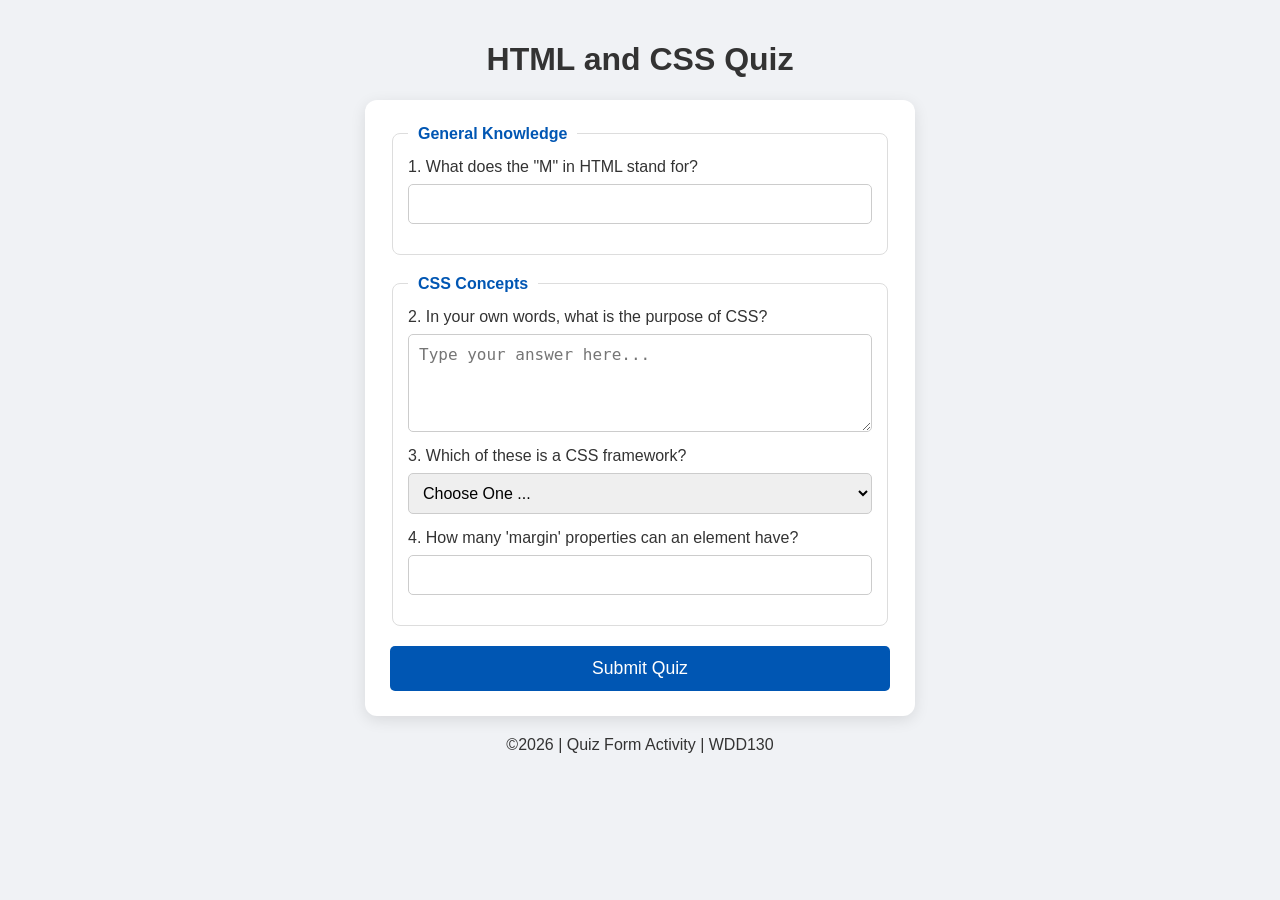
<file: week05/quiz.html>
<!DOCTYPE html>
<html lang="en">
<head>
    <meta charset="UTF-8">
    <meta name="viewport" content="width=device-width, initial-scale=1.0">
    <title>HTML/CSS Quiz | WDD130</title>
    <meta name="description" content="Quiz form for W05 Code-along Activity in WDD130.">
    <link rel="stylesheet" href="styles/quiz.css">
</head>
<body>
    <header>
        <h1>HTML and CSS Quiz</h1>
    </header>
    <main>
        <form>
            <fieldset>
                <legend>General Knowledge</legend>
                <div class="form-item">
                    <label for="q1">1. What does the "M" in HTML stand for?</label>
                    <input type="text" id="q1" name="q1" required>
                </div>
            </fieldset>

            <fieldset>
                <legend>CSS Concepts</legend>
                <div class="form-item">
                    <label for="q2">2. In your own words, what is the purpose of CSS?</label>
                    <textarea id="q2" name="q2" rows="4" placeholder="Type your answer here..." required></textarea>
                </div>

                <div class="form-item">
                    <label for="q3">3. Which of these is a CSS framework?</label>
                    <select id="q3" name="q3" required>
                        <option value="" selected disabled>Choose One ...</option>
                        <option value="bootstrap">Bootstrap</option>
                        <option value="python">Python</option>
                        <option value="sql">SQL</option>
                    </select>
                </div>

                <div class="form-item">
                    <label for="q4">4. How many 'margin' properties can an element have?</label>
                    <input type="number" id="q4" name="q4" required>
                </div>
            </fieldset>

            <button type="submit">Submit Quiz</button>
        </form>
    </main>
    <footer>
        <p>©2026 | Quiz Form Activity | WDD130</p>
    </footer>
</body>
</html>
</file>
<file: week05/styles/quiz.css>
/* Layout general */
body {
    font-family: 'Segoe UI', Tahoma, Geneva, Verdana, sans-serif;
    background-color: #f0f2f5;
    color: #333;
    padding: 20px;
    margin: 0;
}

header, footer {
    text-align: center;
    margin: 20px 0;
}

/* Estilo del Formulario */
form {
    max-width: 500px;
    margin: 0 auto;
    background: #fff;
    padding: 25px;
    border-radius: 12px;
    box-shadow: 0 4px 15px rgba(0,0,0,0.1);
}

fieldset {
    border: 1px solid #ddd;
    border-radius: 8px;
    margin-bottom: 20px;
    padding: 15px;
}

legend {
    font-weight: bold;
    padding: 0 10px;
    color: #0056b3;
}

/* Elementos del formulario */
.form-item {
    display: flex;
    flex-direction: column;
    margin-bottom: 15px;
}

label {
    margin-bottom: 8px;
    font-weight: 500;
}

input[type="text"],
input[type="number"],
textarea,
select {
    padding: 10px;
    border: 1px solid #ccc;
    border-radius: 5px;
    font-size: 1rem;
}

/* Botón de envío */
button {
    width: 100%;
    padding: 12px;
    background-color: #0056b3;
    color: white;
    border: none;
    border-radius: 5px;
    font-size: 1.1rem;
    cursor: pointer;
    transition: background 0.3s ease;
}

button:hover {
    background-color: #004494;
}
</file>
